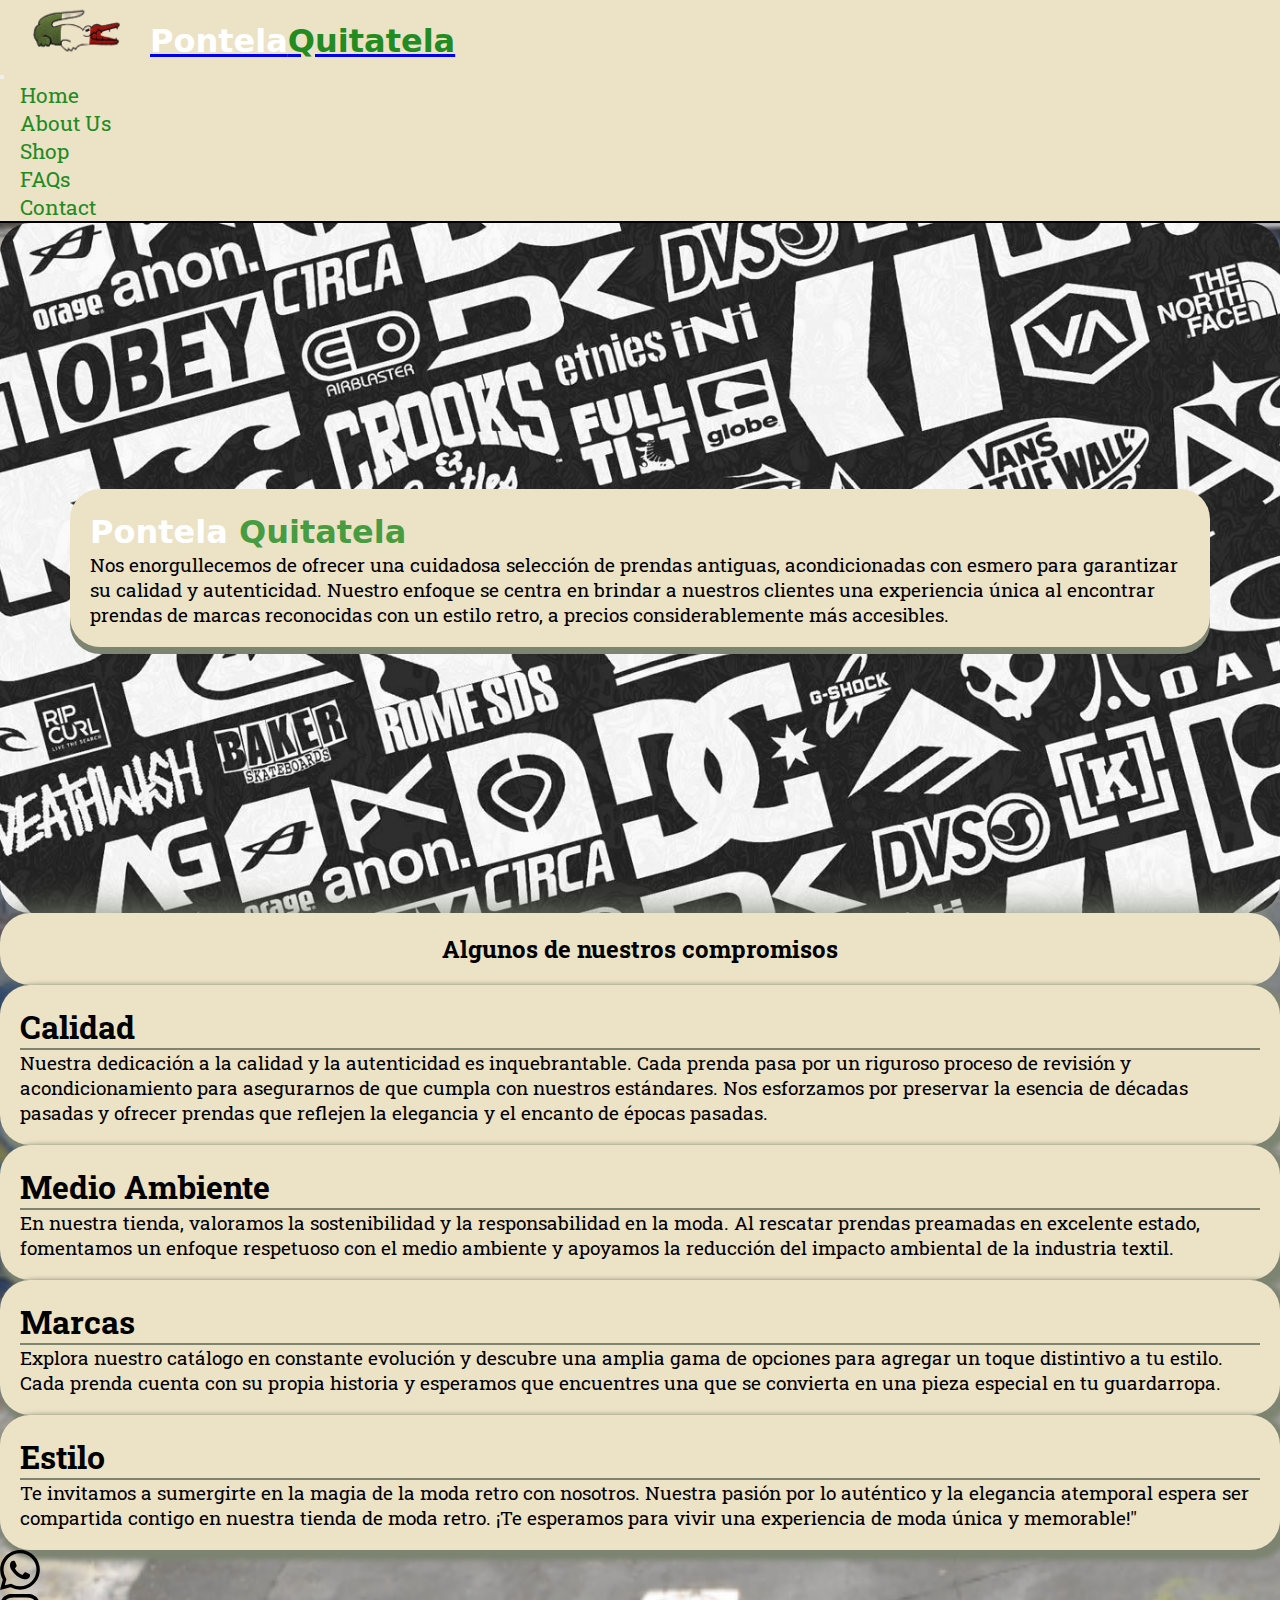
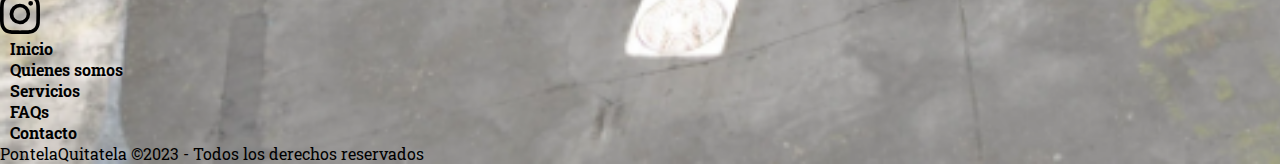
<file: index.html>
<!DOCTYPE html>
<!DOCTYPE html>
<html lang="en">
<head>

    <meta charset="UTF-8">
    
    <meta name="viewport" content="width=device-width, initial-scale=1.0">
    
    <meta name="description" content="Estilo de ropa vintage, nos dedicamos a buscar las mejores prendas antiguas para darte lo mejor de nuesto precio-calidad">
    
    <meta name="keywords" content="Lacoste ,Polo Ralph Lauren, Tommy Hilfiger, Nautica">
    
    <link rel="stylesheet" href="css/estilos.css?v=4">
    
    <link rel="shortcut icon" href="../images/lacosteLogo.png" type="image/x-icon">
    
    <link href="https://cdn.jsdelivr.net/npm/bootstrap@5.3.1/dist/css/bootstrap.min.css" rel="stylesheet"
        integrity="sha384-4bw+/aepP/YC94hEpVNVgiZdgIC5+VKNBQNGCHeKRQN+PtmoHDEXuppvnDJzQIu9" crossorigin="anonymous">
        <style>
            @import url('https://fonts.googleapis.com/css2?family=Roboto+Slab:wght@300&display=swap');
            </style>
   
   <title>Pontela Quitatela</title>

</head>

<body class="container-fluid  animate-content" >
    <!-- HEADER -->
    <header class="navbar navbar-expand-lg">

        <div class="container-fluid">
            <a class="navbar-brand" href="index.html">
                <img class="logo" src="images/logoP.png" alt="Site Logo">
                <h1><span class="firstTitle">Pontela</span><span class="secondTitle">Quitatela</span></h1>
            </a>



            <button class="navbar-toggler" type="button" data-bs-toggle="collapse" data-bs-target="#navbarNav"
                aria-controls="navbarNav" aria-expanded="false" aria-label="Toggle navigation">
                <span class="navbar-toggler-icon"></span>
            </button>

            <nav class="collapse navbar-collapse" id="navbarNav">
                <ul class="navbar-nav ms-auto">
                    <li class="nav-item">
                        <a class="linkNav" href="index.html">Home</a>
                    </li>
                    <li class="nav-item">
                        <a class="linkNav" href="pages/aboutUs.html">About Us</a>
                    </li>
                    <li class="nav-item">
                        <a class="linkNav" href="pages/shop.html">Shop</a>
                    </li>
                    <li class="nav-item">
                        <a class="linkNav" href="pages/faqs.htm">FAQs</a>
                    </li>
                    <li class="nav-item">
                        <a class="linkNav" href="pages/contact.html">Contact</a>
                    </li>
                </ul>
            </nav>
        </div>
    </header>

    <main class="main fall">
       
            <section class="contenedorMain animate-content fall">
                <h2><span class="firstTitle">Pontela </span><span class="secondTitle">Quitatela</span></h2>
                <p>Nos enorgullecemos de ofrecer una cuidadosa selección de prendas antiguas, acondicionadas con esmero para garantizar su calidad y autenticidad. Nuestro enfoque se centra en brindar a nuestros clientes una experiencia única al encontrar prendas de marcas reconocidas con un estilo retro, a precios considerablemente más accesibles.</p>
            </section>
    
    </main>

    <div class="divisionPagina">
        <p>Algunos de nuestros compromisos
        </p>
    </div>

    <section class="container-fluid">
        <div class="row m-5 gap-5 justify-content-center">
            <div class="box col-xl-5 col-md-12 col-sm-12">
                <h3>Calidad</h3>
                <p>Nuestra dedicación a la calidad y la autenticidad es inquebrantable. Cada prenda pasa por un riguroso proceso de revisión y acondicionamiento para asegurarnos de que cumpla con nuestros estándares. Nos esforzamos por preservar la esencia de décadas pasadas y ofrecer prendas que reflejen la elegancia y el encanto de épocas pasadas.
                </p>
            </div>

            <div class="box col-xl-5 col-md-12 col-sm-12">
                <h3>Medio Ambiente</h3>
                <p>En nuestra tienda, valoramos la sostenibilidad y la responsabilidad en la moda. Al rescatar prendas preamadas en excelente estado, fomentamos un enfoque respetuoso con el medio ambiente y apoyamos la reducción del impacto ambiental de la industria textil.
                </p>
            </div>

            <div class="box col-xl-5 col-md-12 col-sm-12">
                <h3>Marcas</h3>
                <p>Explora nuestro catálogo en constante evolución y descubre una amplia gama de opciones para agregar un toque distintivo a tu estilo. Cada prenda cuenta con su propia historia y esperamos que encuentres una que se convierta en una pieza especial en tu guardarropa.
                </p>
            </div>

            <div class="box col-xl-5 col-md-12 col-sm-12">
                <h3>Estilo</h3>
                <p>Te invitamos a sumergirte en la magia de la moda retro con nosotros. Nuestra pasión por lo auténtico y la elegancia atemporal espera ser compartida contigo en nuestra tienda de moda retro. ¡Te esperamos para vivir una experiencia de moda única y memorable!"
                </p>
            </div>
        </div>

    </section>

    <footer class="py-3">

        <div class="text-center">
            <ul class="list-unstyled">
                <li class="list-inline-item p-3">
                    <a href="pages/contact.html" target="_parent"><svg xmlns="http://www.w3.org/2000/svg" fill="currentColor"
                            class="bi bi-whatsapp" viewBox="0 0 16 16">
                            <path
                                d="M13.601 2.326A7.854 7.854 0 0 0 7.994 0C3.627 0 .068 3.558.064 7.926c0 1.399.366 2.76 1.057 3.965L0 16l4.204-1.102a7.933 7.933 0 0 0 3.79.965h.004c4.368 0 7.926-3.558 7.93-7.93A7.898 7.898 0 0 0 13.6 2.326zM7.994 14.521a6.573 6.573 0 0 1-3.356-.92l-.24-.144-2.494.654.666-2.433-.156-.251a6.56 6.56 0 0 1-1.007-3.505c0-3.626 2.957-6.584 6.591-6.584a6.56 6.56 0 0 1 4.66 1.931 6.557 6.557 0 0 1 1.928 4.66c-.004 3.639-2.961 6.592-6.592 6.592zm3.615-4.934c-.197-.099-1.17-.578-1.353-.646-.182-.065-.315-.099-.445.099-.133.197-.513.646-.627.775-.114.133-.232.148-.43.05-.197-.1-.836-.308-1.592-.985-.59-.525-.985-1.175-1.103-1.372-.114-.198-.011-.304.088-.403.087-.088.197-.232.296-.346.1-.114.133-.198.198-.33.065-.134.034-.248-.015-.347-.05-.099-.445-1.076-.612-1.47-.16-.389-.323-.335-.445-.34-.114-.007-.247-.007-.38-.007a.729.729 0 0 0-.529.247c-.182.198-.691.677-.691 1.654 0 .977.71 1.916.81 2.049.098.133 1.394 2.132 3.383 2.992.47.205.84.326 1.129.418.475.152.904.129 1.246.08.38-.058 1.171-.48 1.338-.943.164-.464.164-.86.114-.943-.049-.084-.182-.133-.38-.232z" />
                        </svg></a>
                </li>
                <li class="list-inline-item p-3">
                    <a href="https://www.instagram.com/pontelaquitatela.store/" target="_blank">
                        <svg xmlns="http://www.w3.org/2000/svg" fill="currentColor" class="bi bi-instagram"
                            viewBox="0 0 16 16">
                            <path
                                d="M8 0C5.829 0 5.556.01 4.703.048 3.85.088 3.269.222 2.76.42a3.917 3.917 0 0 0-1.417.923A3.927 3.927 0 0 0 .42 2.76C.222 3.268.087 3.85.048 4.7.01 5.555 0 5.827 0 8.001c0 2.172.01 2.444.048 3.297.04.852.174 1.433.372 1.942.205.526.478.972.923 1.417.444.445.89.719 1.416.923.51.198 1.09.333 1.942.372C5.555 15.99 5.827 16 8 16s2.444-.01 3.298-.048c.851-.04 1.434-.174 1.943-.372a3.916 3.916 0 0 0 1.416-.923c.445-.445.718-.891.923-1.417.197-.509.332-1.09.372-1.942C15.99 10.445 16 10.173 16 8s-.01-2.445-.048-3.299c-.04-.851-.175-1.433-.372-1.941a3.926 3.926 0 0 0-.923-1.417A3.911 3.911 0 0 0 13.24.42c-.51-.198-1.092-.333-1.943-.372C10.443.01 10.172 0 7.998 0h.003zm-.717 1.442h.718c2.136 0 2.389.007 3.232.046.78.035 1.204.166 1.486.275.373.145.64.319.92.599.28.28.453.546.598.92.11.281.24.705.275 1.485.039.843.047 1.096.047 3.231s-.008 2.389-.047 3.232c-.035.78-.166 1.203-.275 1.485a2.47 2.47 0 0 1-.599.919c-.28.28-.546.453-.92.598-.28.11-.704.24-1.485.276-.843.038-1.096.047-3.232.047s-2.39-.009-3.233-.047c-.78-.036-1.203-.166-1.485-.276a2.478 2.478 0 0 1-.92-.598 2.48 2.48 0 0 1-.6-.92c-.109-.281-.24-.705-.275-1.485-.038-.843-.046-1.096-.046-3.233 0-2.136.008-2.388.046-3.231.036-.78.166-1.204.276-1.486.145-.373.319-.64.599-.92.28-.28.546-.453.92-.598.282-.11.705-.24 1.485-.276.738-.034 1.024-.044 2.515-.045v.002zm4.988 1.328a.96.96 0 1 0 0 1.92.96.96 0 0 0 0-1.92zm-4.27 1.122a4.109 4.109 0 1 0 0 8.217 4.109 4.109 0 0 0 0-8.217zm0 1.441a2.667 2.667 0 1 1 0 5.334 2.667 2.667 0 0 1 0-5.334z" />
                        </svg>
                    </a>
                </li>
            </ul>
        </div>

        
        <ul class="nav justify-content-center border-bottom pb-3 mb-3">
            <li class="nav-item"><a href="#" class="linkFooter">Inicio</a></li>
            <li class="nav-item"><a href="html/quienessomos.html" class="linkFooter">Quienes somos</a></li>
            <li class="nav-item"><a href="html/servicios.html" class="linkFooter">Servicios</a></li>
            <li class="nav-item"><a href="html/faqs.html" class="linkFooter">FAQs</a></li>
            <li class="nav-item"><a href="html/contacto.html" class="linkFooter">Contacto</a></li>
        </ul>
        <p class="text-center">PontelaQuitatela &copy;2023 - Todos los derechos reservados</p>
    </footer>

    <script src="https://cdn.jsdelivr.net/npm/bootstrap@5.3.1/dist/js/bootstrap.bundle.min.js"
        integrity="sha384-HwwvtgBNo3bZJJLYd8oVXjrBZt8cqVSpeBNS5n7C8IVInixGAoxmnlMuBnhbgrkm"
        crossorigin="anonymous"></script>
</body>

</html>
</file>
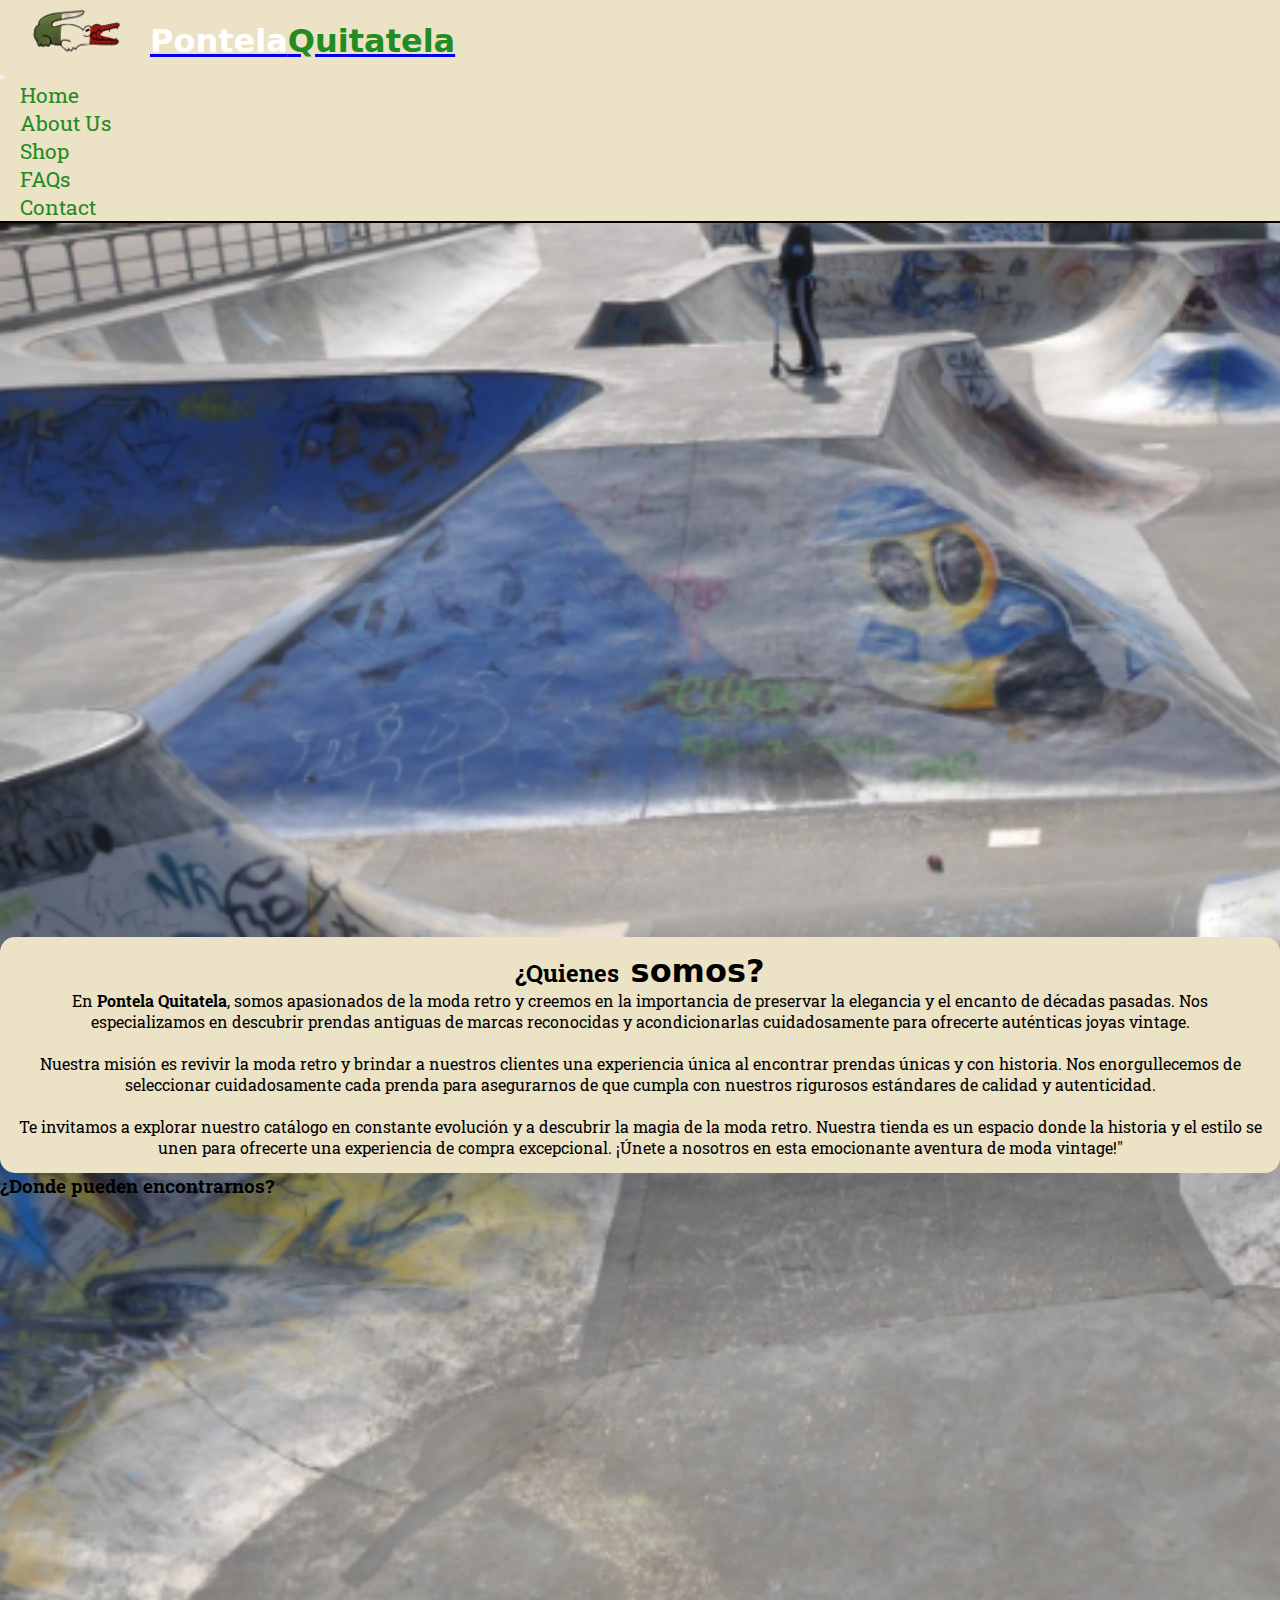
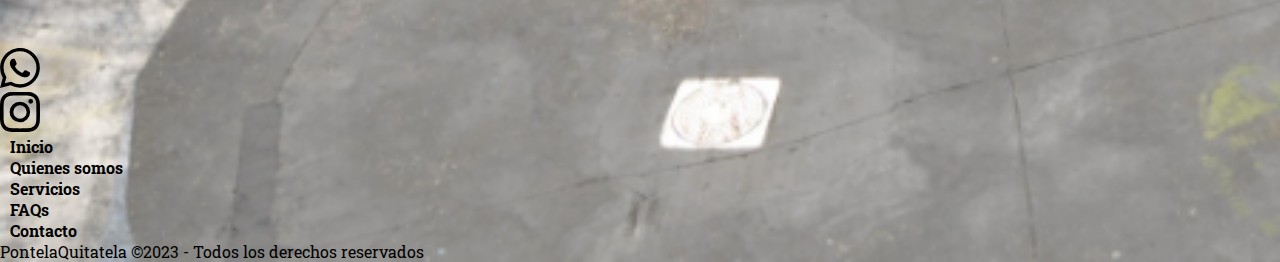
<file: pages/aboutUs.html>
<!DOCTYPE html>
<html lang="en">
<head>
    <meta charset="UTF-8">
    <meta name="viewport" content="width=device-width, initial-scale=1.0">
    <link rel="stylesheet" href="../css/estilos.css">
    <link rel="shortcut icon" href="../images/lacosteLogo.png" type="image/x-icon">
    <link href="https://cdn.jsdelivr.net/npm/bootstrap@5.3.1/dist/css/bootstrap.min.css" rel="stylesheet"
        integrity="sha384-4bw+/aepP/YC94hEpVNVgiZdgIC5+VKNBQNGCHeKRQN+PtmoHDEXuppvnDJzQIu9" crossorigin="anonymous">
        <style>
            @import url('https://fonts.googleapis.com/css2?family=Roboto+Slab:wght@300&display=swap');
            </style>
   
    <title>Pontela Quitatela</title>
</head>

<body class="container-fluid">
    <header class="navbar navbar-expand-lg">

        <div class="container-fluid">
            <a class="navbar-brand" href="../index.html">
                <img class="logo" src="../images/logoP.png" alt="Site Logo">
                <h1><span class="firstTitle">Pontela</span><span class="secondTitle">Quitatela</span></h1>
            </a>



            <button class="navbar-toggler" type="button" data-bs-toggle="collapse" data-bs-target="#navbarNav"
                aria-controls="navbarNav" aria-expanded="false" aria-label="Toggle navigation">
                <span class="navbar-toggler-icon"></span>
            </button>

            <nav class="collapse navbar-collapse" id="navbarNav">
                <ul class="navbar-nav ms-auto">
                    <li class="nav-item">
                        <a class="linkNav" href="../index.html">Home</a>
                    </li>
                    <li class="nav-item">
                        <a class="linkNav" href="aboutUs.html">About Us</a>
                    </li>
                    <li class="nav-item">
                        <a class="linkNav" href="shop.html">Shop</a>
                    </li>
                    <li class="nav-item">
                        <a class="linkNav" href="faqs.htm">FAQs</a>
                    </li>
                    <li class="nav-item">
                        <a class="linkNav" href="contact.html">Contact</a>
                    </li>
                </ul>
            </nav>
        </div>
    </header>

    <main class="container-fluid">
        <div class="row m-3">
            <div class="container col-xxl-8 px-4 py-5">
                <div class="row flex-lg-row-reverse align-items-center g-5 py-5">
                    <div class="col-10 col-sm-8 col-lg-6">
                        <img src="../images/lacosteLogo.png" class="d-block mx-lg-auto img-fluid lacosteLogo" alt="Logo de la empresa" loading="lazy">
                    </div>
                    <div class="col-lg-6">
                        <div  class="about-conteiner">
                        
                            <h2 class="fw-bold mb-3 quienesSomosTitulo">¿Quienes<span class="titulo"> somos?</span>
                        
                            </h2>
                        
                            <p class="lead">En <b>Pontela Quitatela</b>, somos apasionados de la moda retro y creemos en la importancia de preservar la elegancia y el encanto de décadas pasadas. Nos especializamos en descubrir prendas antiguas de marcas reconocidas y acondicionarlas cuidadosamente para ofrecerte auténticas joyas vintage.
                            <br><br>
                            Nuestra misión es revivir la moda retro y brindar a nuestros clientes una experiencia única al encontrar prendas únicas y con historia. Nos enorgullecemos de seleccionar cuidadosamente cada prenda para asegurarnos de que cumpla con nuestros rigurosos estándares de calidad y autenticidad.
                            <br><br>
                            Te invitamos a explorar nuestro catálogo en constante evolución y a descubrir la magia de la moda retro. Nuestra tienda es un espacio donde la historia y el estilo se unen para ofrecerte una experiencia de compra excepcional. ¡Únete a nosotros en esta emocionante aventura de moda vintage!"
                        
                            </p>
                        </div>
                        
                    </div>
                </div>
            </div>
        </div>

        <div class="divisor text-center p-2">
            <h3>¿Donde pueden encontrarnos?</h3>
        </div>
        <div class="iframe-container">
            <iframe src="https://www.google.com/maps/embed?pb=!1m18!1m12!1m3!1d3284.947388751087!2d-58.42977908893214!3d-34.580197756143214!2m3!1f0!2f0!3f0!3m2!1i1024!2i768!4f13.1!3m3!1m2!1s0x4aabcca181cd1b%3A0x183772cd70d9b27f!2sLacoste%20Outlet!5e0!3m2!1ses!2sar!4v1690932358953!5m2!1ses!2sar" width="600" height="450" style="border:0;" allowfullscreen="" loading="lazy" referrerpolicy="no-referrer-when-downgrade"></iframe>
        </div>
            
    </section>
    
    <footer class="py-3">
        <div class="text-center">
            <ul class="list-unstyled">
                <li class="list-inline-item p-3">
                    <a href="contact.html" target="_parent" ><svg xmlns="http://www.w3.org/2000/svg" fill="currentColor"
                            class="bi bi-whatsapp" viewBox="0 0 16 16">
                            <path
                                d="M13.601 2.326A7.854 7.854 0 0 0 7.994 0C3.627 0 .068 3.558.064 7.926c0 1.399.366 2.76 1.057 3.965L0 16l4.204-1.102a7.933 7.933 0 0 0 3.79.965h.004c4.368 0 7.926-3.558 7.93-7.93A7.898 7.898 0 0 0 13.6 2.326zM7.994 14.521a6.573 6.573 0 0 1-3.356-.92l-.24-.144-2.494.654.666-2.433-.156-.251a6.56 6.56 0 0 1-1.007-3.505c0-3.626 2.957-6.584 6.591-6.584a6.56 6.56 0 0 1 4.66 1.931 6.557 6.557 0 0 1 1.928 4.66c-.004 3.639-2.961 6.592-6.592 6.592zm3.615-4.934c-.197-.099-1.17-.578-1.353-.646-.182-.065-.315-.099-.445.099-.133.197-.513.646-.627.775-.114.133-.232.148-.43.05-.197-.1-.836-.308-1.592-.985-.59-.525-.985-1.175-1.103-1.372-.114-.198-.011-.304.088-.403.087-.088.197-.232.296-.346.1-.114.133-.198.198-.33.065-.134.034-.248-.015-.347-.05-.099-.445-1.076-.612-1.47-.16-.389-.323-.335-.445-.34-.114-.007-.247-.007-.38-.007a.729.729 0 0 0-.529.247c-.182.198-.691.677-.691 1.654 0 .977.71 1.916.81 2.049.098.133 1.394 2.132 3.383 2.992.47.205.84.326 1.129.418.475.152.904.129 1.246.08.38-.058 1.171-.48 1.338-.943.164-.464.164-.86.114-.943-.049-.084-.182-.133-.38-.232z" />
                        </svg></a>
                </li>
                <li class="list-inline-item p-3">
                    <a href="https://www.instagram.com/pontelaquitatela.store/" target="_blank">
                        <svg xmlns="http://www.w3.org/2000/svg" fill="currentColor" class="bi bi-instagram"
                            viewBox="0 0 16 16">
                            <path
                                d="M8 0C5.829 0 5.556.01 4.703.048 3.85.088 3.269.222 2.76.42a3.917 3.917 0 0 0-1.417.923A3.927 3.927 0 0 0 .42 2.76C.222 3.268.087 3.85.048 4.7.01 5.555 0 5.827 0 8.001c0 2.172.01 2.444.048 3.297.04.852.174 1.433.372 1.942.205.526.478.972.923 1.417.444.445.89.719 1.416.923.51.198 1.09.333 1.942.372C5.555 15.99 5.827 16 8 16s2.444-.01 3.298-.048c.851-.04 1.434-.174 1.943-.372a3.916 3.916 0 0 0 1.416-.923c.445-.445.718-.891.923-1.417.197-.509.332-1.09.372-1.942C15.99 10.445 16 10.173 16 8s-.01-2.445-.048-3.299c-.04-.851-.175-1.433-.372-1.941a3.926 3.926 0 0 0-.923-1.417A3.911 3.911 0 0 0 13.24.42c-.51-.198-1.092-.333-1.943-.372C10.443.01 10.172 0 7.998 0h.003zm-.717 1.442h.718c2.136 0 2.389.007 3.232.046.78.035 1.204.166 1.486.275.373.145.64.319.92.599.28.28.453.546.598.92.11.281.24.705.275 1.485.039.843.047 1.096.047 3.231s-.008 2.389-.047 3.232c-.035.78-.166 1.203-.275 1.485a2.47 2.47 0 0 1-.599.919c-.28.28-.546.453-.92.598-.28.11-.704.24-1.485.276-.843.038-1.096.047-3.232.047s-2.39-.009-3.233-.047c-.78-.036-1.203-.166-1.485-.276a2.478 2.478 0 0 1-.92-.598 2.48 2.48 0 0 1-.6-.92c-.109-.281-.24-.705-.275-1.485-.038-.843-.046-1.096-.046-3.233 0-2.136.008-2.388.046-3.231.036-.78.166-1.204.276-1.486.145-.373.319-.64.599-.92.28-.28.546-.453.92-.598.282-.11.705-.24 1.485-.276.738-.034 1.024-.044 2.515-.045v.002zm4.988 1.328a.96.96 0 1 0 0 1.92.96.96 0 0 0 0-1.92zm-4.27 1.122a4.109 4.109 0 1 0 0 8.217 4.109 4.109 0 0 0 0-8.217zm0 1.441a2.667 2.667 0 1 1 0 5.334 2.667 2.667 0 0 1 0-5.334z" />
                        </svg>
                    </a>
                </li>
            </ul>
        </div>



        <!-- NAVFOOTER -->
        
        <ul class="nav justify-content-center border-bottom pb-3 mb-3">
            <li class="nav-item"><a href="#" class="linkFooter">Inicio</a></li>
            <li class="nav-item"><a href="html/quienessomos.html" class="linkFooter">Quienes somos</a></li>
            <li class="nav-item"><a href="html/servicios.html" class="linkFooter">Servicios</a></li>
            <li class="nav-item"><a href="html/faqs.html" class="linkFooter">FAQs</a></li>
            <li class="nav-item"><a href="html/contacto.html" class="linkFooter">Contacto</a></li>
        </ul>
        <p class="text-center">PontelaQuitatela &copy;2023 - Todos los derechos reservados</p>
    </footer>





    <!-- BOOTSTRAP JV -->
    <script src="https://cdn.jsdelivr.net/npm/bootstrap@5.3.1/dist/js/bootstrap.bundle.min.js"
        integrity="sha384-HwwvtgBNo3bZJJLYd8oVXjrBZt8cqVSpeBNS5n7C8IVInixGAoxmnlMuBnhbgrkm"
        crossorigin="anonymous"></script>
</body>

</html>
</file>
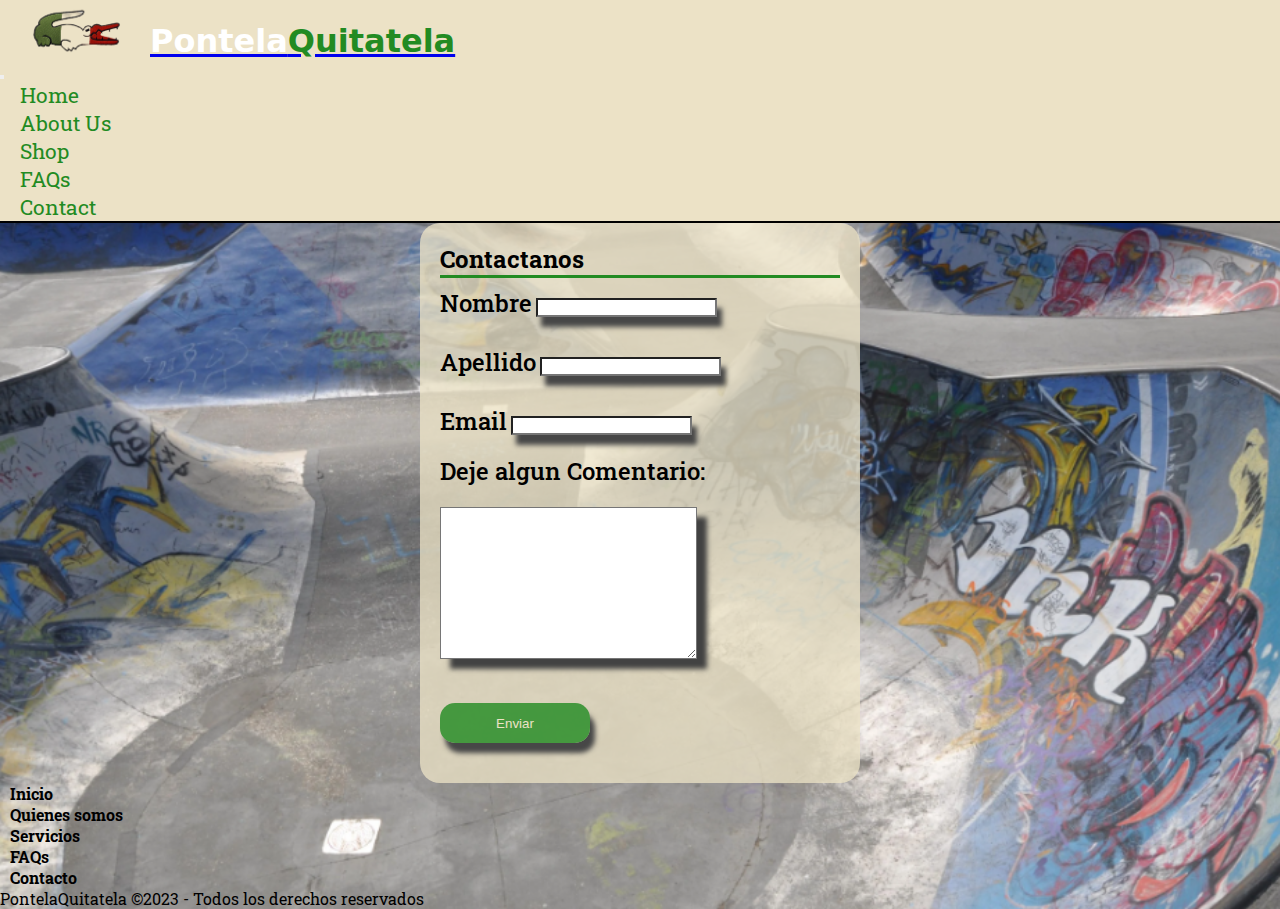
<file: pages/contact.html>
<!DOCTYPE html>
<html lang="en">
<head>
    <meta charset="UTF-8">
    <meta name="viewport" content="width=device-width, initial-scale=1.0">
    <link rel="stylesheet" href="../css/estilos.css"">
    <link rel="shortcut icon" href="../images/lacosteLogo.png" type="image/x-icon">
    <link href="https://cdn.jsdelivr.net/npm/bootstrap@5.3.1/dist/css/bootstrap.min.css" rel="stylesheet"
        integrity="sha384-4bw+/aepP/YC94hEpVNVgiZdgIC5+VKNBQNGCHeKRQN+PtmoHDEXuppvnDJzQIu9" crossorigin="anonymous">
        <style>
            @import url('https://fonts.googleapis.com/css2?family=Roboto+Slab:wght@300&display=swap');
            </style>
   
    <title>Pontela Quitatela</title>
</head>

<body class="container-fluid">
    <!-- HEADER -->
    <header class="navbar navbar-expand-lg">

        <div class="container-fluid">
            <a class="navbar-brand" href="../index.html">
                <img class="logo" src="../images/logoP.png" alt="Site Logo">
                <h1><span class="firstTitle">Pontela</span><span class="secondTitle">Quitatela</span></h1>
            </a>



            <button class="navbar-toggler" type="button" data-bs-toggle="collapse" data-bs-target="#navbarNav"
                aria-controls="navbarNav" aria-expanded="false" aria-label="Toggle navigation">
                <span class="navbar-toggler-icon"></span>
            </button>

            <nav class="collapse navbar-collapse" id="navbarNav">
                <ul class="navbar-nav ms-auto">
                    <li class="nav-item">
                        <a class="linkNav" href="../index.html">Home</a>
                    </li>
                    <li class="nav-item">
                        <a class="linkNav" href="aboutUs.html">About Us</a>
                    </li>
                    <li class="nav-item">
                        <a class="linkNav" href="shop.html">Shop</a>
                    </li>
                    <li class="nav-item">
                        <a class="linkNav" href="faqs.htm">FAQs</a>
                    </li>
                    <li class="nav-item">
                        <a class="linkNav" href="contact.html">Contact</a>
                    </li>
                </ul>
            </nav>
        </div>
    </header>
    <main class="container mb-5 mt-5">
        <section class="form">
            <div class="formularioTitulo">
                <h2 class="text-center mt-3">Contactanos</h2>
            </div>
    
                <form class="row mt-3">
                    <div class="col-12">
                        <label for="nombre">Nombre</label>
                        <input type="text" id="nombre" required class="form-control">
                    </div>
                    <div class="col-12">
                        <label for="apellido">Apellido</label>
                        <input type="text" id="apellido"  required class="form-control">
                    </div>
                    <div class="col-12">
                        <label for="mail">Email</label>
                        <input type="email" id="mail" required class="form-control">
                    </div>
                    <div class="col-12">
                        <label for="motivoDeConsulta">Deje algun Comentario:</label>
                        <textarea name="motivoDeConsulta" id="motivoDeConsulta" cols="30" rows="10"
                        required class="form-control"></textarea>
                    </div>
                    <div class="col-12 text-center">
                        <input type="submit" value="Enviar" class="button">
                    </div>
                </form>
            </section>
    </main>

    <footer class="py-3">

        <ul class="nav justify-content-center border-bottom pb-3 mb-3">
            <li class="nav-item"><a href="#" class="linkFooter">Inicio</a></li>
            <li class="nav-item"><a href="html/quienessomos.html" class="linkFooter">Quienes somos</a></li>
            <li class="nav-item"><a href="html/servicios.html" class="linkFooter">Servicios</a></li>
            <li class="nav-item"><a href="html/faqs.html" class="linkFooter">FAQs</a></li>
            <li class="nav-item"><a href="html/contacto.html" class="linkFooter">Contacto</a></li>
        </ul>
        <p class="text-center">PontelaQuitatela &copy;2023 - Todos los derechos reservados</p>
    </footer>

    <script src="https://cdn.jsdelivr.net/npm/bootstrap@5.3.1/dist/js/bootstrap.bundle.min.js"
        integrity="sha384-HwwvtgBNo3bZJJLYd8oVXjrBZt8cqVSpeBNS5n7C8IVInixGAoxmnlMuBnhbgrkm"
        crossorigin="anonymous"></script>
</body>

</html>
</file>
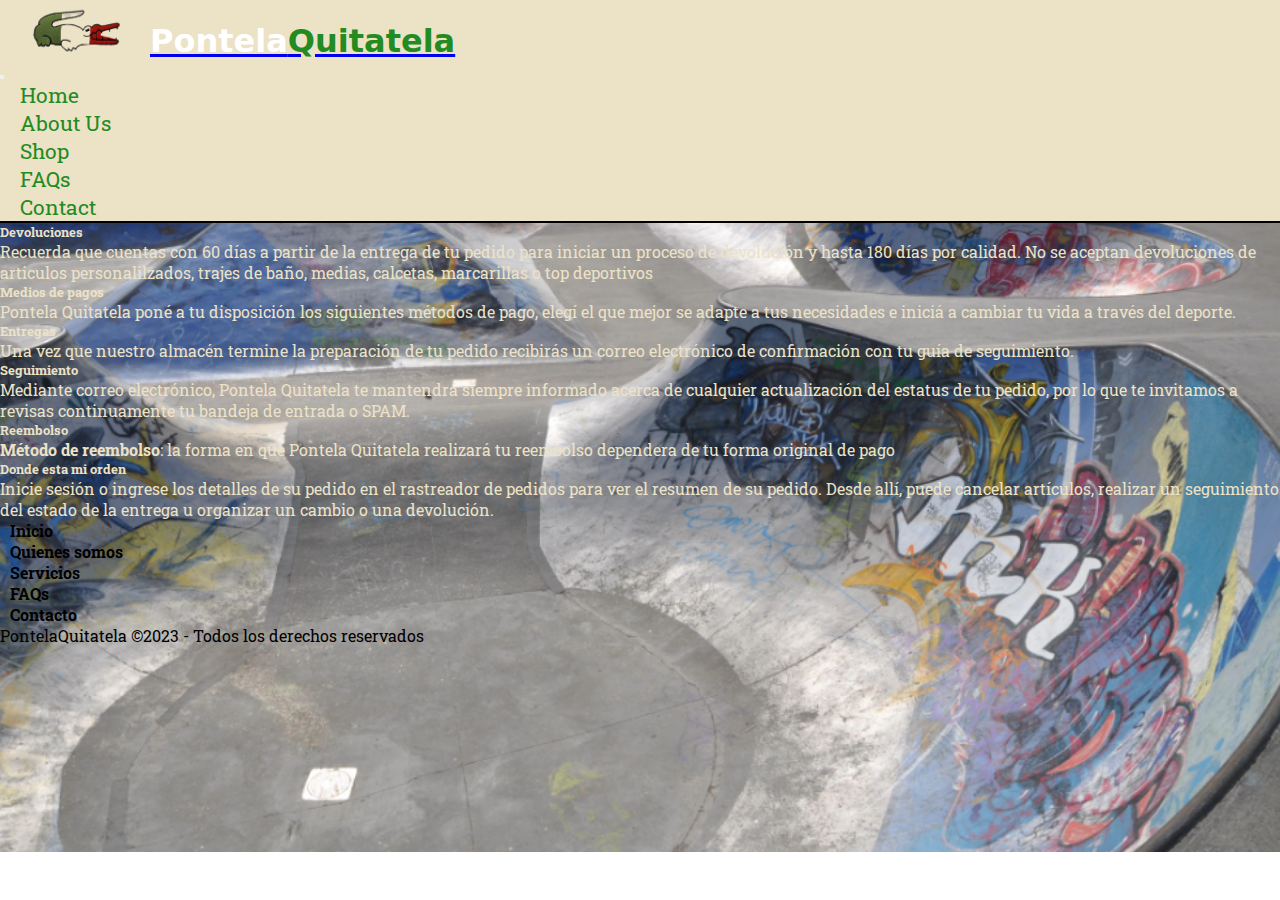
<file: pages/faqs.htm>
<!DOCTYPE html>
<html lang="en">
<head>
    <meta charset="UTF-8">
    <meta name="viewport" content="width=device-width, initial-scale=1.0">
    <link rel="stylesheet" href="../css/estilos.css"">
    <link rel="shortcut icon" href="../images/lacosteLogo.png" type="image/x-icon">
    <link href="https://cdn.jsdelivr.net/npm/bootstrap@5.3.1/dist/css/bootstrap.min.css" rel="stylesheet"
        integrity="sha384-4bw+/aepP/YC94hEpVNVgiZdgIC5+VKNBQNGCHeKRQN+PtmoHDEXuppvnDJzQIu9" crossorigin="anonymous">
        <style>
            @import url('https://fonts.googleapis.com/css2?family=Roboto+Slab:wght@300&display=swap');
            </style>
   
    <title>Pontela Quitatela</title>
</head>

<body class="container-fluid">
    <!-- HEADER -->
    <header class="navbar navbar-expand-lg">

        <div class="container-fluid">
            <a class="navbar-brand" href="../index.html">
                <img class="logo" src="../images/logoP.png" alt="Site Logo">
                <h1><span class="firstTitle">Pontela</span><span class="secondTitle">Quitatela</span></h1>
            </a>



            <button class="navbar-toggler" type="button" data-bs-toggle="collapse" data-bs-target="#navbarNav"
                aria-controls="navbarNav" aria-expanded="false" aria-label="Toggle navigation">
                <span class="navbar-toggler-icon"></span>
            </button>

            <nav class="collapse navbar-collapse" id="navbarNav">
                <ul class="navbar-nav ms-auto">
                    <li class="nav-item">
                        <a class="linkNav" href="../index.html">Home</a>
                    </li>
                    <li class="nav-item">
                        <a class="linkNav" href="aboutUs.html">About Us</a>
                    </li>
                    <li class="nav-item">
                        <a class="linkNav" href="shop.html">Shop</a>
                    </li>
                    <li class="nav-item">
                        <a class="linkNav" href="faqs.htm">FAQs</a>
                    </li>
                    <li class="nav-item">
                        <a class="linkNav" href="contact.html">Contact</a>
                    </li>
                </ul>
            </nav>
        </div>
    </header>
    <main >
        <div class="card-group gap-3">
                <div class="card text-bg-success">
                    <a href="#" style="text-decoration: none; color : #ece2c6;">
                        
                    <div class="card-body">
                    <h5 class="card-title">Devoluciones</h5>
                        <p class="card-text">Recuerda que cuentas con 60 días a partir de la entrega de tu pedido para iniciar un proceso de devolución y hasta 180 días por calidad. No se aceptan devoluciones de articulos personalilzados, trajes de baño, medias, calcetas, marcarillas o top deportivos</p>
                    </div>
                </a>
            </div>



            <div class="card text-bg-success">
                <a href="#" style="text-decoration: none; color : #ece2c6;">
                    
                    <div class="card-body">
                        <h5 class="card-title">Medios de pagos</h5>
                        <p class="card-text">Pontela Quitatela poné a tu disposición los siguientes métodos de pago, elegí el que mejor se adapte a tus necesidades e iniciá a cambiar tu vida a través del deporte. </p>
                    </div>
                </a>
            </div>



            <div class="card text-bg-success">
                <a href="#" style="text-decoration: none; color : #ece2c6;">
                    
                    <div class="card-body">
                        <h5 class="card-title">Entregas</h5>
                        <p class="card-text">Una vez que nuestro almacén termine la preparación de tu pedido recibirás un correo electrónico de confirmación con tu guía de seguimiento.</p>
                    </div>
                </a>
            </div>
        </div>


        <div class="card-group gap-3">
            <div class="card text-bg-success">
                <a href="#" style="text-decoration: none; color : #ece2c6;">
                    
                <div class="card-body">
                <h5 class="card-title">Seguimiento</h5>
                    <p class="card-text">Mediante correo electrónico, Pontela Quitatela te mantendrá siempre informado acerca de cualquier actualización del estatus de tu pedido, por lo que te invitamos a revisas continuamente tu bandeja de entrada o SPAM.</p>
                </div>
            </a>
        </div>



        <div class="card text-bg-success">
            <a href="#" style="text-decoration: none; color : #ece2c6;">
                
                <div class="card-body">
                    <h5 class="card-title">Reembolso</h5>
                    <p class="card-text"><b>Método de reembolso</b>: la forma en que Pontela Quitatela realizará tu reembolso dependera de tu forma original de pago
                  </p>
                </div>
            </a>
        </div>



        <div class="card text-bg-success">
            <a href="#" style="text-decoration: none; color : #ece2c6;">
                
                <div class="card-body">
                    <h5 class="card-title">Donde esta mi orden</h5>
                    <p class="card-text">Inicie sesión o ingrese los detalles de su pedido en el rastreador de pedidos para ver el resumen de su pedido. Desde allí, puede cancelar artículos, realizar un seguimiento del estado de la entrega u organizar un cambio o una devolución.</p>
                </div>
            </a>
        </div>
    </div>
    </main>
    <footer class="py-3">

        <ul class="nav justify-content-center border-bottom pb-3 mb-3">
            <li class="nav-item"><a href="#" class="linkFooter">Inicio</a></li>
            <li class="nav-item"><a href="html/quienessomos.html" class="linkFooter">Quienes somos</a></li>
            <li class="nav-item"><a href="html/servicios.html" class="linkFooter">Servicios</a></li>
            <li class="nav-item"><a href="html/faqs.html" class="linkFooter">FAQs</a></li>
            <li class="nav-item"><a href="html/contacto.html" class="linkFooter">Contacto</a></li>
        </ul>
        <p class="text-center">PontelaQuitatela &copy;2023 - Todos los derechos reservados</p>
    </footer>

    <script src="https://cdn.jsdelivr.net/npm/bootstrap@5.3.1/dist/js/bootstrap.bundle.min.js"
        integrity="sha384-HwwvtgBNo3bZJJLYd8oVXjrBZt8cqVSpeBNS5n7C8IVInixGAoxmnlMuBnhbgrkm"
        crossorigin="anonymous"></script>
</body>

</html>
</file>
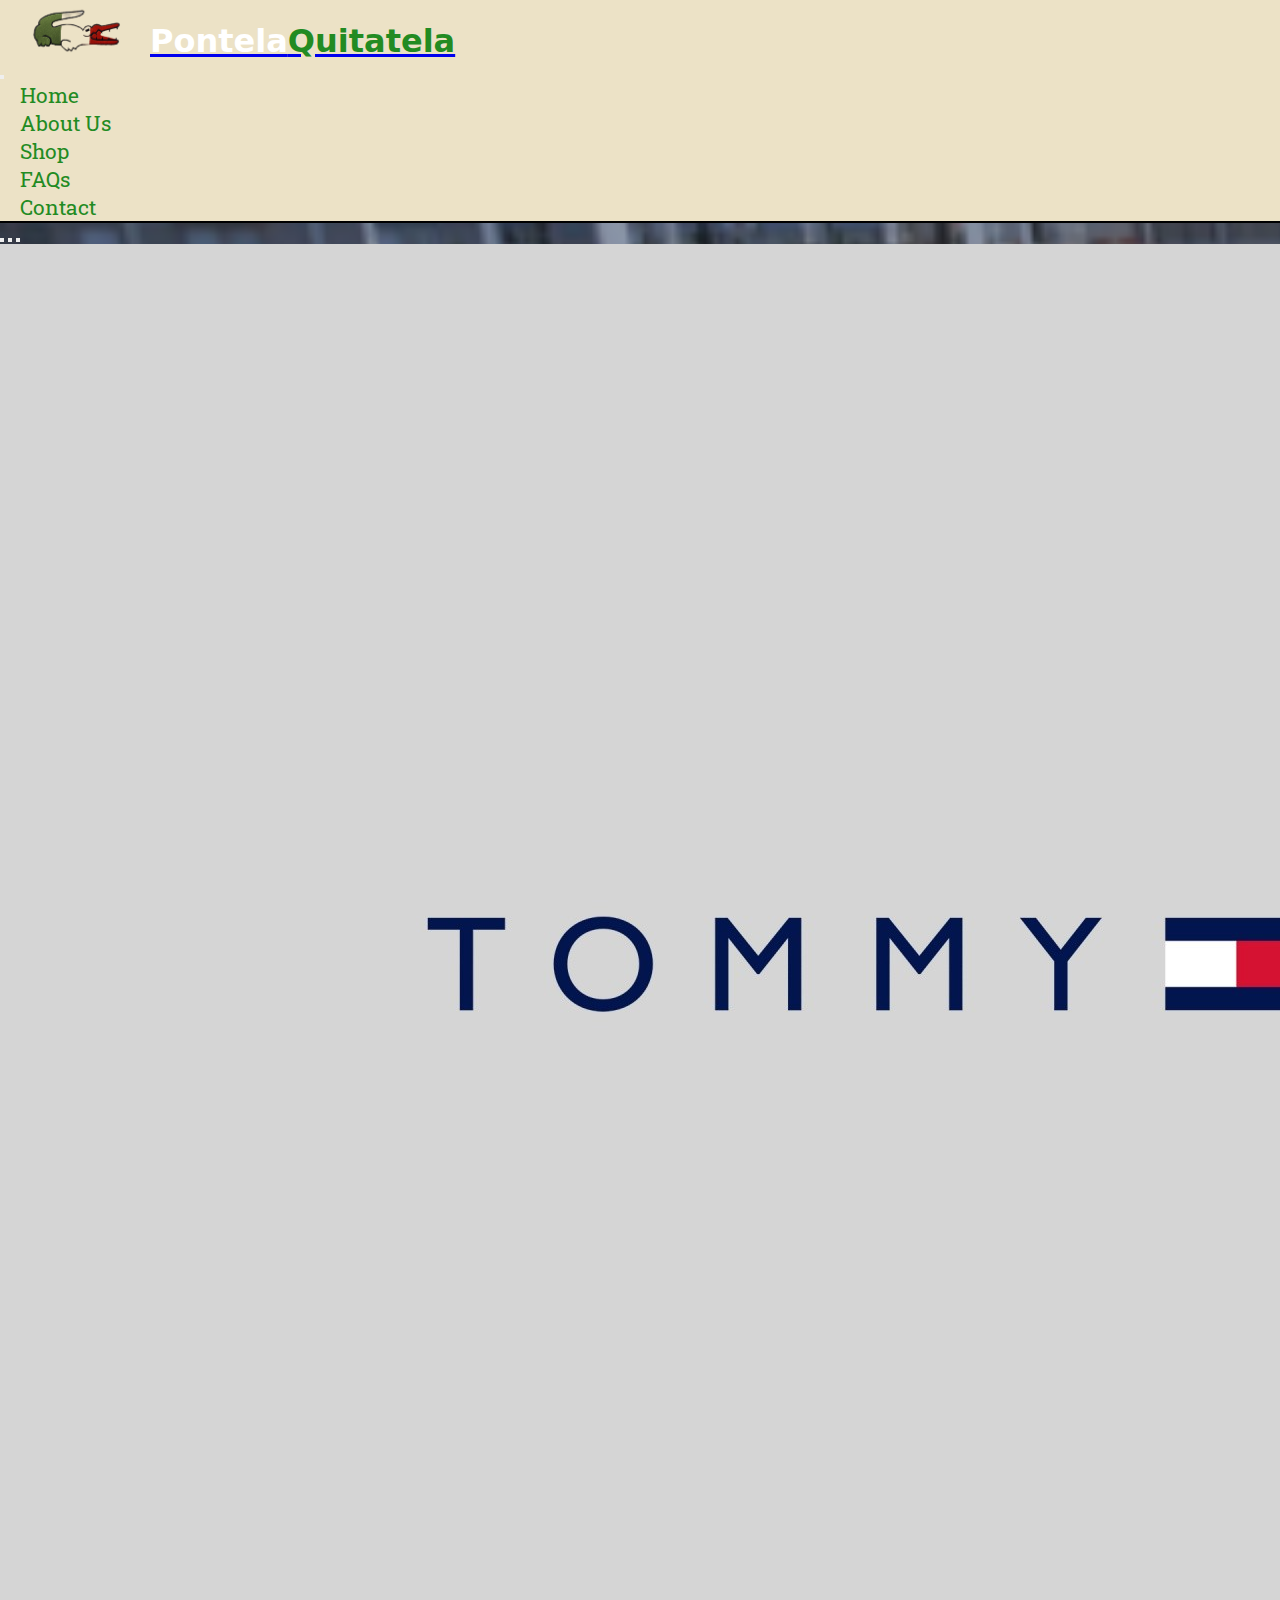
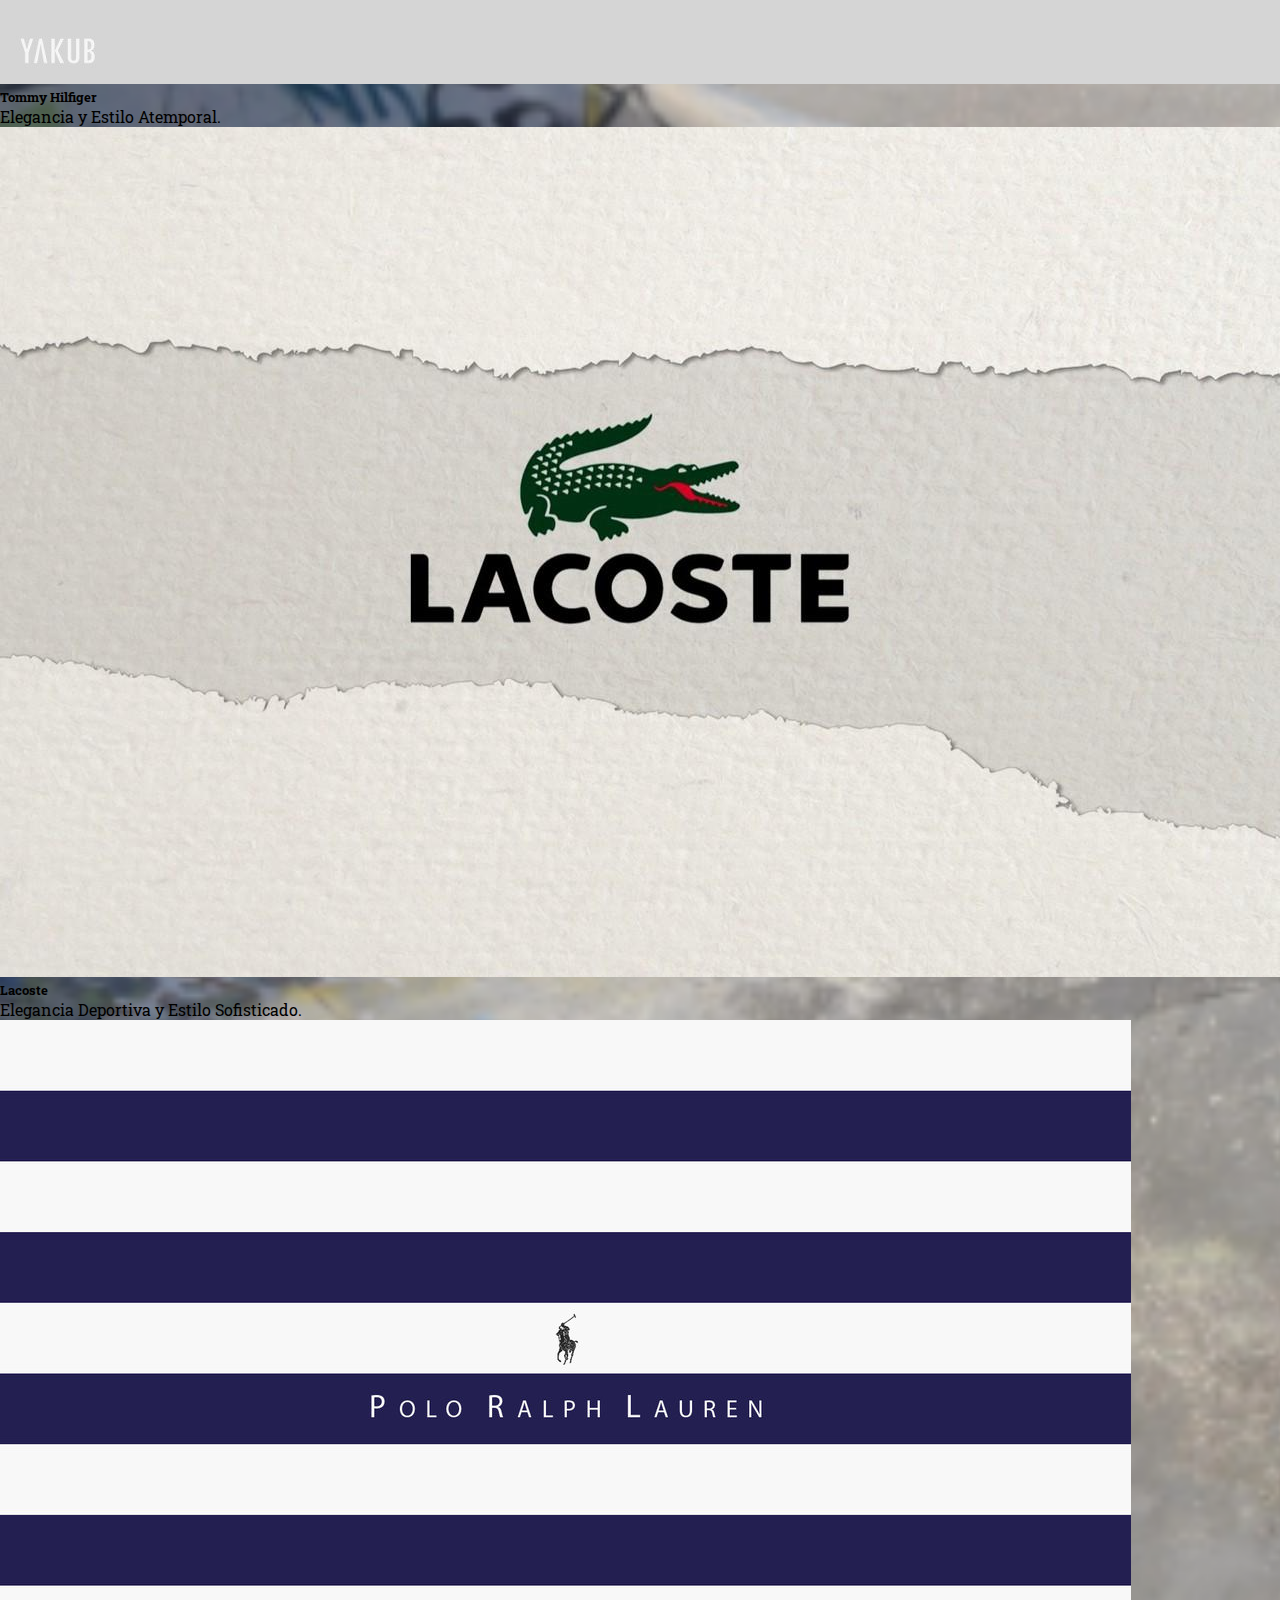
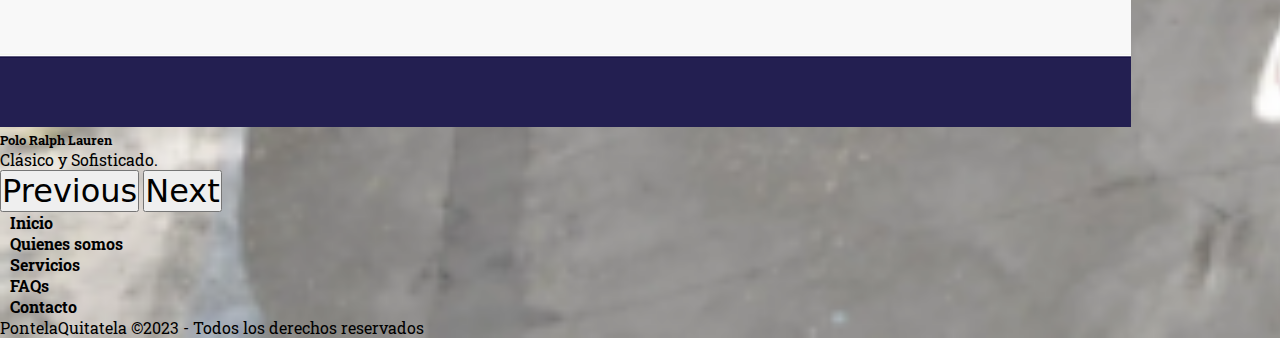
<file: pages/shop.html>
<!DOCTYPE html>
<html lang="en">
<head>
    <meta charset="UTF-8">
    <meta name="viewport" content="width=device-width, initial-scale=1.0">
    <link rel="stylesheet" href="../css/estilos.css">
    <link rel="shortcut icon" href="../images/lacosteLogo.png" type="image/x-icon">
    <link href="https://cdn.jsdelivr.net/npm/bootstrap@5.3.1/dist/css/bootstrap.min.css" rel="stylesheet"
        integrity="sha384-4bw+/aepP/YC94hEpVNVgiZdgIC5+VKNBQNGCHeKRQN+PtmoHDEXuppvnDJzQIu9" crossorigin="anonymous">
        <style>
            @import url('https://fonts.googleapis.com/css2?family=Roboto+Slab:wght@300&display=swap');
            </style>
   
    <title>Pontela Quitatela</title>
</head>

<body class="container-fluid">
    <header class="navbar navbar-expand-lg">

        <div class="container-fluid">
            <a class="navbar-brand" href="../index.html">
                <img class="logo" src="../images/logoP.png" alt="Site Logo">
                <h1><span class="firstTitle">Pontela</span><span class="secondTitle">Quitatela</span></h1>
            </a>

            <button class="navbar-toggler" type="button" data-bs-toggle="collapse" data-bs-target="#navbarNav"
                aria-controls="navbarNav" aria-expanded="false" aria-label="Toggle navigation">
                <span class="navbar-toggler-icon"></span>
            </button>

            <nav class="collapse navbar-collapse" id="navbarNav">
                <ul class="navbar-nav ms-auto">
                    <li class="nav-item">
                        <a class="linkNav" href="../index.html">Home</a>
                    </li>
                    <li class="nav-item">
                        <a class="linkNav" href="aboutUs.html">About Us</a>
                    </li>
                    <li class="nav-item">
                        <a class="linkNav" href="shop.html">Shop</a>
                    </li>
                    <li class="nav-item">
                        <a class="linkNav" href="faqs.htm">FAQs</a>
                    </li>
                    <li class="nav-item">
                        <a class="linkNav" href="contact.html">Contact</a>
                    </li>
                </ul>
            </nav>
        </div>
    </header>
    <main>
        <div class="carousel-conteiner">
            <div id="carouselExampleCaptions" class="carousel slide">
                <div class="carousel-indicators">
                  <button type="button" data-bs-target="#carouselExampleCaptions" data-bs-slide-to="0" class="active" aria-current="true" aria-label="Slide 1"></button>
                  <button type="button" data-bs-target="#carouselExampleCaptions" data-bs-slide-to="1" aria-label="Slide 2"></button>
                  <button type="button" data-bs-target="#carouselExampleCaptions" data-bs-slide-to="2" aria-label="Slide 3"></button>
                </div>
                <div class="carousel-inner">
                  <div class="carousel-item active">
                    <img src="../images/tommylogo.png" class="d-block img-fluid mx-auto" alt="...">
                    <div class="carousel-caption d-none d-md-block">
                      <h5>Tommy Hilfiger</h5>
                      <p>Elegancia y Estilo Atemporal.</p>
                    </div>
                  </div>
                  <div class="carousel-item">
                    <img src="../images/wallpaperlacoste.png" class="d-block img-fluid mx-auto" alt="...">
                    <div class="carousel-caption d-none d-md-block">
                      <h5>Lacoste</h5>
                      <p>Elegancia Deportiva y Estilo Sofisticado.</p>
                    </div>
                  </div>
                  <div class="carousel-item">
                    <img src="../images/polowallpaper.png" class="d-block img-fluid mx-auto" alt="...">
                    <div class="carousel-caption d-none d-md-block">
                      <h5>Polo Ralph Lauren</h5>
                      <p> Clásico y Sofisticado.</p>
                    </div>
                  </div>
                </div>
                <button class="carousel-control-prev" type="button" data-bs-target="#carouselExampleCaptions" data-bs-slide="prev">
                  <span class="carousel-control-prev-icon" aria-hidden="true"></span>
                  <span class="visually-hidden">Previous</span>
                </button>
                <button class="carousel-control-next" type="button" data-bs-target="#carouselExampleCaptions" data-bs-slide="next">
                  <span class="carousel-control-next-icon" aria-hidden="true"></span>
                  <span class="visually-hidden">Next</span>
                </button>
              </div>
        </div>
        </main>
        <footer class="py-3">

        <ul class="nav justify-content-center border-bottom pb-3 mb-3">
            <li class="nav-item"><a href="#" class="linkFooter">Inicio</a></li>
            <li class="nav-item"><a href="html/quienessomos.html" class="linkFooter">Quienes somos</a></li>
            <li class="nav-item"><a href="html/servicios.html" class="linkFooter">Servicios</a></li>
            <li class="nav-item"><a href="html/faqs.html" class="linkFooter">FAQs</a></li>
            <li class="nav-item"><a href="html/contacto.html" class="linkFooter">Contacto</a></li>
        </ul>
        <p class="text-center">PontelaQuitatela &copy;2023 - Todos los derechos reservados</p>
    </footer>

    <script src="https://cdn.jsdelivr.net/npm/bootstrap@5.3.1/dist/js/bootstrap.bundle.min.js"
        integrity="sha384-HwwvtgBNo3bZJJLYd8oVXjrBZt8cqVSpeBNS5n7C8IVInixGAoxmnlMuBnhbgrkm"
        crossorigin="anonymous"></script>
</body>

</html>
</file>
<file: css/estilos.css>
@charset "UTF-8";
header {
  font-family: "Roboto Slab", sans-serif;
  background-color: #ece2c6;
  border-bottom: 2px solid #000000;
}
header .navbar-brand {
  display: flex;
  align-items: flex-end;
}
header .navbar-brand .logo {
  width: 150px;
}
header .firstTitle {
  color: white;
}
header .secondTitle {
  color: #228B22;
}

.about-conteiner {
  background-color: #ece2c6;
  text-align: center;
  border-radius: 15px;
  padding: 15px;
}

.iframe-container {
  display: flex;
  justify-content: center;
}

.carousel-container {
  display: flex;
  justify-content: center;
  max-width: 800px;
  margin: 0 auto;
}
.carousel-container .carousel-inner {
  display: flex;
  max-height: 300px;
  overflow: hidden;
}
.carousel-container .carousel-inner .carousel-item {
  flex: 0 0 auto;
  width: 100%;
}
.carousel-container .carousel-inner .carousel-item img {
  max-width: 100%;
  max-height: 100%;
  object-fit: cover;
}

span {
  font-family: system-ui, -apple-system, BlinkMacSystemFont, "Segoe UI", Roboto, Oxygen, Ubuntu, Cantarell, "Open Sans", "Helvetica Neue", sans-serif;
  font-size: 2rem;
  text-align: center;
}

* {
  margin: 0;
  padding: 0;
}

body {
  font-family: "Roboto Slab", sans-serif;
  color: black;
  background-image: url(/images/skateparkbackground.png);
  background-repeat: no-repeat;
  background-size: cover;
}

.linkNav {
  color: #228B22;
  text-decoration: none;
  padding: 5px 20px;
  font-size: 1.3rem;
}
.linkNav:hover {
  background-color: #228B22;
  color: white;
  border-radius: 15px;
}

.main {
  font-family: "Roboto Slab", sans-serif;
  background-image: url(/images/background2.png);
  background-repeat: no-repeat;
  background-size: cover;
  height: 550px;
  padding: 70px;
  display: flex;
  justify-content: flex-start;
  align-items: center;
  border-radius: 30px;
}

.contenedorMain {
  width: 50%;
  background-color: #ece2c6;
  padding: 20px;
  border-radius: 30px;
  box-shadow: 0px 7px 0px #7d8471;
}
.contenedorMain h2 {
  font-size: 2rem;
  font-weight: bold;
}
.contenedorMain p {
  font-size: 1.5rem;
}
.contenedorMain .firstTitle {
  color: white;
}
.contenedorMain .secondTitle {
  color: rgba(34, 139, 34, 0.81);
}

.fall {
  animation: fallAnimation 2s ease-in-out;
}

/* Define la animación llamada fallAnimation */
@keyframes fallAnimation {
  0% {
    transform: translateY(-100%);
  }
  100% {
    transform: translateY(0);
  }
}
/* Mantén la posición fija después de la animación */
.fall.stuck {
  position: sticky;
  top: 0;
}

.divisionPagina {
  font-family: "Roboto Slab", sans-serif;
  background: #ece2c6;
  color: black;
  font-weight: bold;
  font-size: 1.5rem;
  text-align: center;
  padding: 20px 0px;
  border-radius: 30px;
  box-shadow: 0px 0px 35px rgb(125, 132, 113);
}

.box {
  display: flex;
  flex-direction: column;
  justify-content: space-evenly;
  padding: 20px;
  border-radius: 30px;
  background-color: #ece2c6;
  box-shadow: 5px 5px 5px 5px #7d8471;
}
.box h3 {
  border-bottom: 2px solid #7d8471;
  font-size: 2rem;
}
.box p {
  font-family: "Roboto Slab", sans-serif;
  font-size: 1.2rem;
}

svg {
  width: 40px;
  color: #000000;
}

.linkFooter {
  text-decoration: none;
  color: black;
  padding: 10px;
  font-weight: bold;
}

.linkFooter:hover {
  background-color: #000000;
  border-radius: 15px;
  color: white;
}

.tituloServicios h2 {
  text-align: center;
  padding: 20px;
  font-size: 3rem;
  border-bottom: #228B22 3px solid;
}

.cardPrincipales {
  border: none;
  box-shadow: 0px 5px 15px black;
  height: 500px;
}

.card-body {
  display: flex;
  flex-direction: column;
  justify-content: space-between;
}

.colorBtn {
  background-color: #228B22;
  color: #ece2c6;
}

.cardSecundarias {
  border: none;
  box-shadow: 0px 5px 15px black;
  height: 350px;
}

.lacosteLogo {
  opacity: 0;
  transform: translateX(100%);
  animation: slideIn 2s ease forwards;
}

@keyframes slideIn {
  to {
    opacity: 1;
    transform: translateX(0);
  }
}
main container mb-5 {
  display: flex;
  justify-content: center;
  align-items: center;
  min-height: calc(100vh - 100px);
  margin-top: 20px;
}

.form {
  background-color: rgba(236, 226, 198, 0.77);
  box-shadow: 0px 2px px rgb(112, 111, 111);
  border-radius: 20px;
  padding: 20px;
  max-width: 400px;
  width: 100%;
  margin: 0 auto;
}
.form .button {
  background-color: rgba(34, 139, 34, 0.81);
  color: #ece2c6;
  border: none;
  width: 100%;
  max-width: 150px;
  height: 40px;
  border-radius: 15px;
  margin-top: 20px;
  margin-bottom: 20px;
}
.form label {
  font-weight: 500;
  font-size: 1.5rem;
}
.form input {
  box-shadow: 5px 10px 5px #474747;
}
.form textarea {
  box-shadow: 10px 10px 5px #424242;
}
.form .form-control {
  margin: 20px 0;
}
.form .formularioTitulo {
  border-bottom: #228B22 3px solid;
}

@media (max-width: 501px) {
  body {
    background-image: url(/images/skateparkbackground.png);
    background-repeat: no-repeat;
    background-size: cover;
  }
  .navbar-brand {
    align-items: flex-end;
  }
  .logo {
    max-width: 30%;
  }
  .firstTitle {
    font-size: 1.2rem;
  }
  .secondTitle {
    font-size: 1.2rem;
  }
  h1 {
    font-size: 1.2rem;
    padding-left: 5px;
  }
  .main {
    background-image: none;
    padding: 10px;
  }
  .main .contenedorMain {
    width: auto;
    height: auto;
  }
  .main .contenedorMain h2 {
    font-size: 1.5rem;
  }
  .main .contenedorMain p {
    font-size: 1rem;
  }
  .main .divisionPagina {
    font-size: 1.2rem;
    padding: 15px 0px;
    border-radius: 15px;
  }
  .main .box {
    background-color: #ece2c6;
  }
  .main .box h3 {
    font-size: 1.5rem;
  }
  .main footer {
    background-color: #ece2c6;
  }
  .main .tituloServicios h2 {
    font-size: 2rem;
  }
  .main .tituloServicios .card {
    height: 550px;
    margin-top: 20px;
  }
  .main .tituloServicios .formularioTitulo h2 {
    font-size: 1.3rem;
  }
  .main .tituloServicios label {
    font-size: 1.3rem;
  }
  .main .tituloServicios .divisor {
    margin: 10px 0;
  }
  .main .tituloServicios .divisor h3 {
    font-size: 1.4rem;
  }
  .main .tituloServicios .quienesSomosTitulo {
    font-size: 1.5rem;
  }
  .main .tituloServicios .lead {
    font-size: 1rem;
  }
  .main .tituloServicios .carousel-item {
    height: auto;
  }
  .main .tituloServicios .carousel-caption h3 {
    font-size: 1rem;
  }
  .main .tituloServicios .carousel-caption p {
    font-size: 0.6rem;
  }
}
@media (min-width: 501px) and (max-width: 1400px) {
  h1 {
    font-size: 1.9rem;
  }
  .contenedorMain {
    width: auto;
    height: auto;
  }
  .contenedorMain h2 {
    font-size: 2rem;
  }
  .contenedorMain p {
    font-size: 1.2rem;
  }
  .tituloServicios h2 {
    font-size: 2.5rem;
  }
  .tituloServicios .card {
    height: 540px;
    margin-top: 20px;
  }
  .tituloServicios .quienesSomosTitulo {
    font-size: 2.5rem;
  }
  .tituloServicios .divisor {
    margin: 10px 0;
  }
  .tituloServicios .divisor h3 {
    font-size: 2rem;
  }
  .tituloServicios .carousel-item {
    height: 320px;
  }
  .tituloServicios .carousel-caption h3 {
    font-size: 2rem;
  }
  .tituloServicios .carousel-caption p {
    font-size: 1rem;
  }
}

/*# sourceMappingURL=estilos.css.map */
</file>
